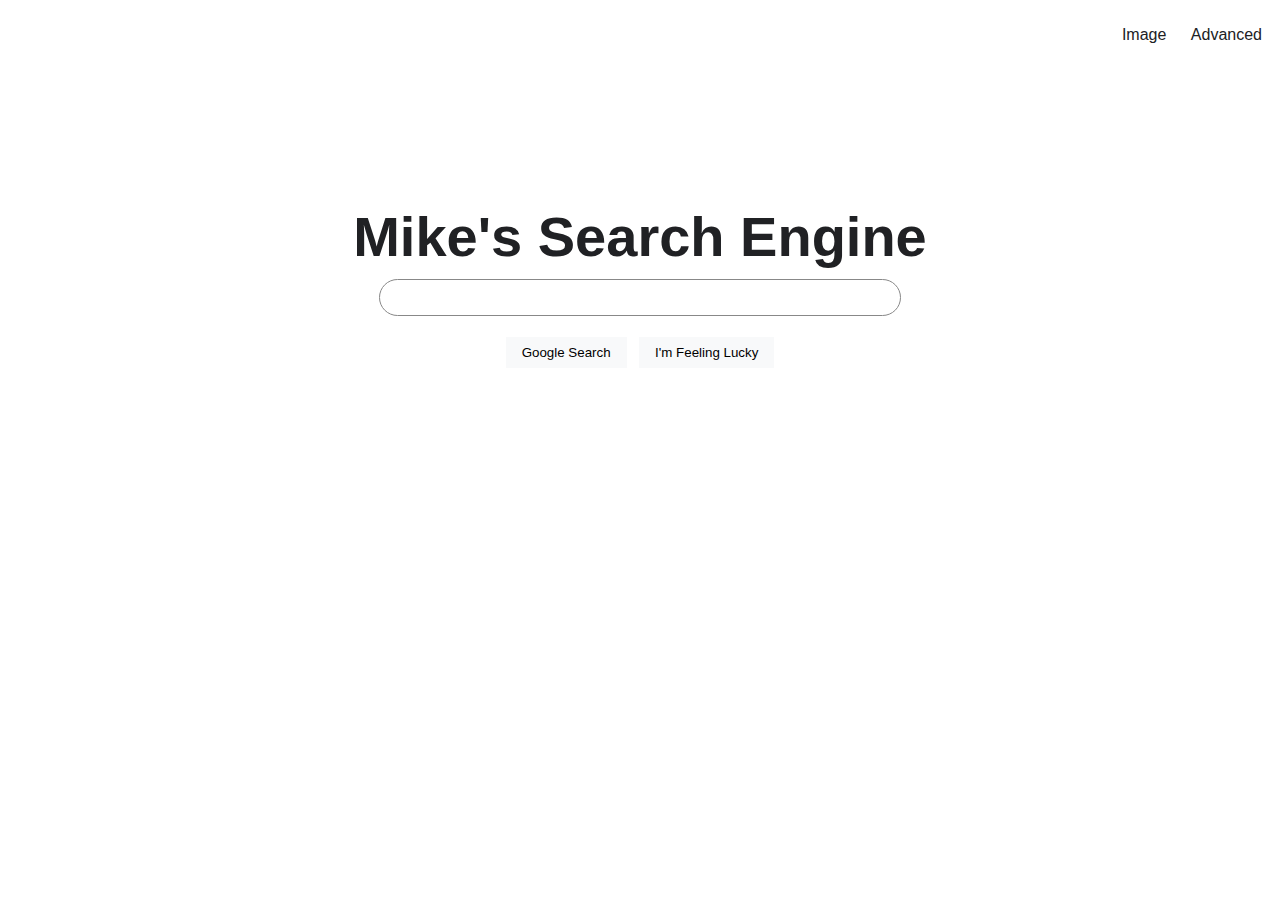
<file: index.html>
<!DOCTYPE html>
<html lang="en">
    <head>
        <title>Search</title>
        <link rel="stylesheet" href="style.css">
    </head>
    <body>
        <ul class="navbar">
    	    <li><a href="image.html">Image</a></li>
    	    <li><a href="advanced.html">Advanced</a></li>
        </ul>
        <div>
            <center class="vertical-center">
                <h1>Mike's Search Engine</h1>
                <form action="https://google.com/search">
                    <input type="text" name="q" class="searchbar">
                    <input type="submit" value="Google Search" class="searchbutton">
                    <input type="submit" name="btnI" value="I'm Feeling Lucky" class="searchbutton">
                </form>
            </center>
        </div>
    </body>
</html>
</file>
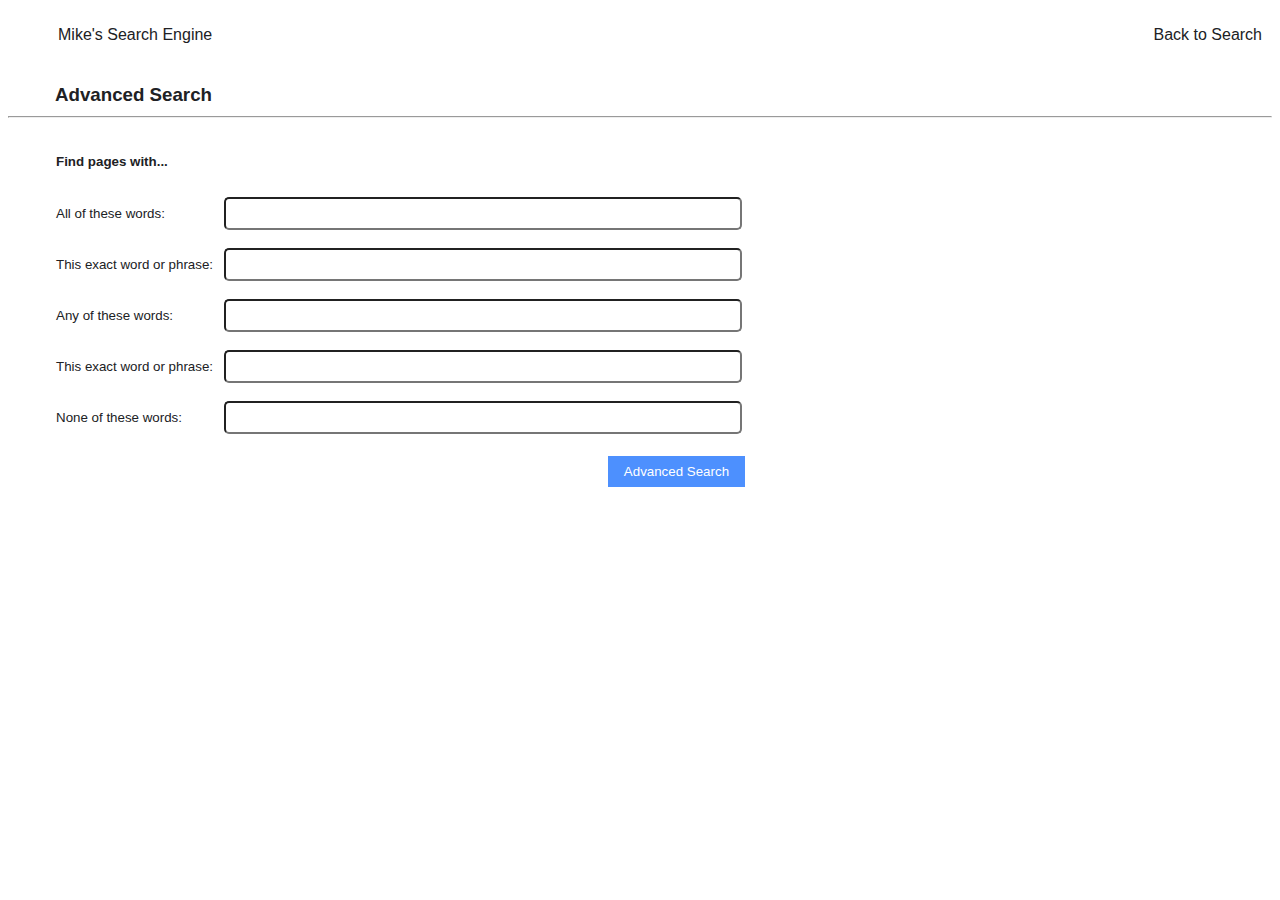
<file: advanced.html>
<!DOCTYPE html>
<html lang="en">
	<head>
		<title>Advanced Search</title>
		<link rel="stylesheet" href="style.css">
	</head>
	<body>
		<ul class="navbar">
            <li style="float:left">Mike's Search Engine</li>
    	    <li><a href="index.html">Back to Search</a></li>
        </ul>
        <h3>Advanced Search</h3>
        <hr>
		

		<form action="https://google.com/search">
			
			<table class="text-input-table">
				<tr><td><h4>Find pages with...</h4></td></tr>	
				<tr>
					<td> All of these words: </td>
					<td> <input name="as_q" type="text" class="searchbar-sm"> </td>
				</tr>
				<tr>
					<td>This exact word or phrase: </td>
					<td><input name="as_epq" type="text" class="searchbar-sm"></td>
				</tr>
				<tr>
					<td> Any of these words: </td>
					<td> <input name="as_oq" type="text" class="searchbar-sm"> </td>
				</tr>
				<tr>
					<td>This exact word or phrase: </td>
					<td><input name="as_epq" type="text" class="searchbar-sm"></td>
				</tr>
				<tr>
					<td>None of these words: </td>
					<td><input name="as_eq" type="text" class="searchbar-sm"> </td>
				</tr>
				<tr>
					<td></td>
					<td><input type="submit" value="Advanced Search" class="searchbutton"></td>
				</tr>
			 </table>
			
			
		</form>
	</body>
</html>
</file>
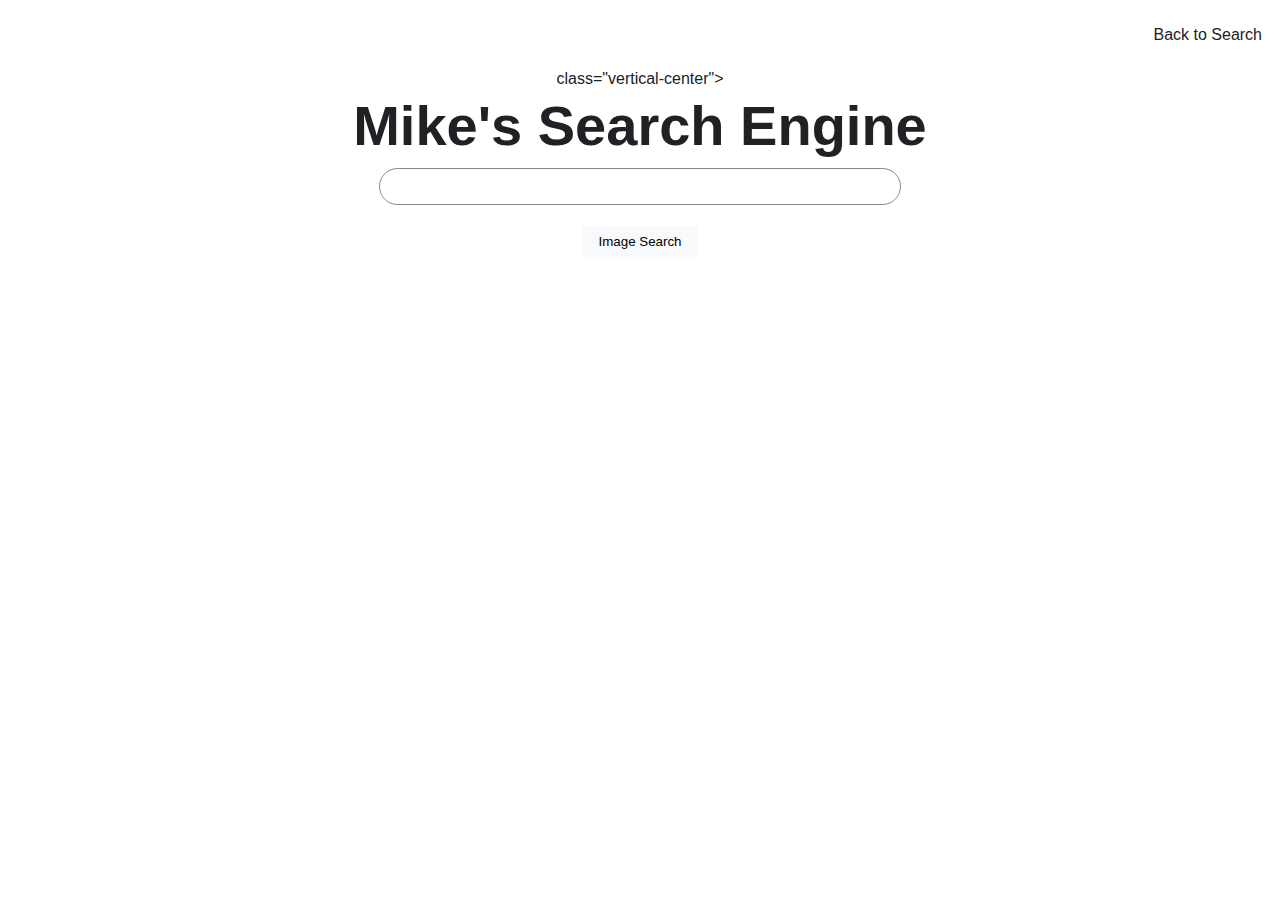
<file: image.html>
<!DOCTYPE html>
<html lang="en">
	<head>
		<title>Images</title>
		<link rel="stylesheet" href="style.css">
	</head>
	<body>
		<ul class="navbar">
    	    <li><a href="index.html">Back to Search</a></li>
        </ul>
		<center> class="vertical-center">
			<h1>Mike's Search Engine</h1>
			<form action="https://google.com/search">
	            <input type="text" name="q" class="searchbar">
	            <input hidden="true" name="tbm" value="isch">
	            <input type="submit" value="Image Search" class="searchbutton">
	        </form>
	    </center>
	</body>
</html>
</file>
<file: style.css>
/* Selector lists */
body {
    font-family: Futura, Trebuchet MS, Arial, san-serif;
    color: #202124;
  }
  
  h1 {
    font-size: 42pt;
    margin: 5px;
  }
  
  h3 {
    margin: 30px 0px 10px 47px;
  }
  
  .navbar {
    text-align: right;
  }
  .navbar li {
    display: inline-block;
    padding: 10px;
  }
  .navbar a {
    color: #202124;
  }
  .navbar a, .navbar a:active, .navbar a:hover, .navbar a:visited {
    text-decoration: none;
  }
  .navbar a:active, .navbar a:hover {
    text-decoration: underline;
  }
  
  .searchbar {
    border-color: #888888;
    border-style: solid;
    border-width: 1px;
    border-radius: 20px;
    display: block;
    margin: 10px;
    padding: 10px;
    width: 500px;
  }
  
  @media only screen and (max-width: 550px) {
    .searchbar {
      width: 90%;
    }
  }
  .searchbar-sm {
    border-radius: 5px;
    display: block;
    margin: 7px;
    padding: 7px;
    width: 500px;
  }
  
  @media only screen and (max-width: 768px) {
    .searchbar-sm {
      width: 190px;
    }
  }
  .searchbutton {
    background-color: #F8F9FA;
    border-style: none;
    margin: 11px 4px;
    padding: 8px 16px;
  }
  
  .text-input-table {
    margin: 15px 45px;
  }
  .text-input-table tr {
    font-size: 10pt;
  }
  .text-input-table tr td .searchbutton {
    float: right;
    background-color: #4D90FE;
    color: #FFFFFF;
  }
  
  .vertical-center {
    margin-top: 150px;
  }
  
  @media only screen and (max-height: 500px) {
    .vertical-center {
      margin-top: 15px;
    }
  }
  .searchbar:hover, .searchbar:focus, .searchbar-sm:hover, .searchbar-sm:focus, .searchbutton:hover {
    box-shadow: 0 0 1px 1px #888888;
    outline: none;
  }
</file>
